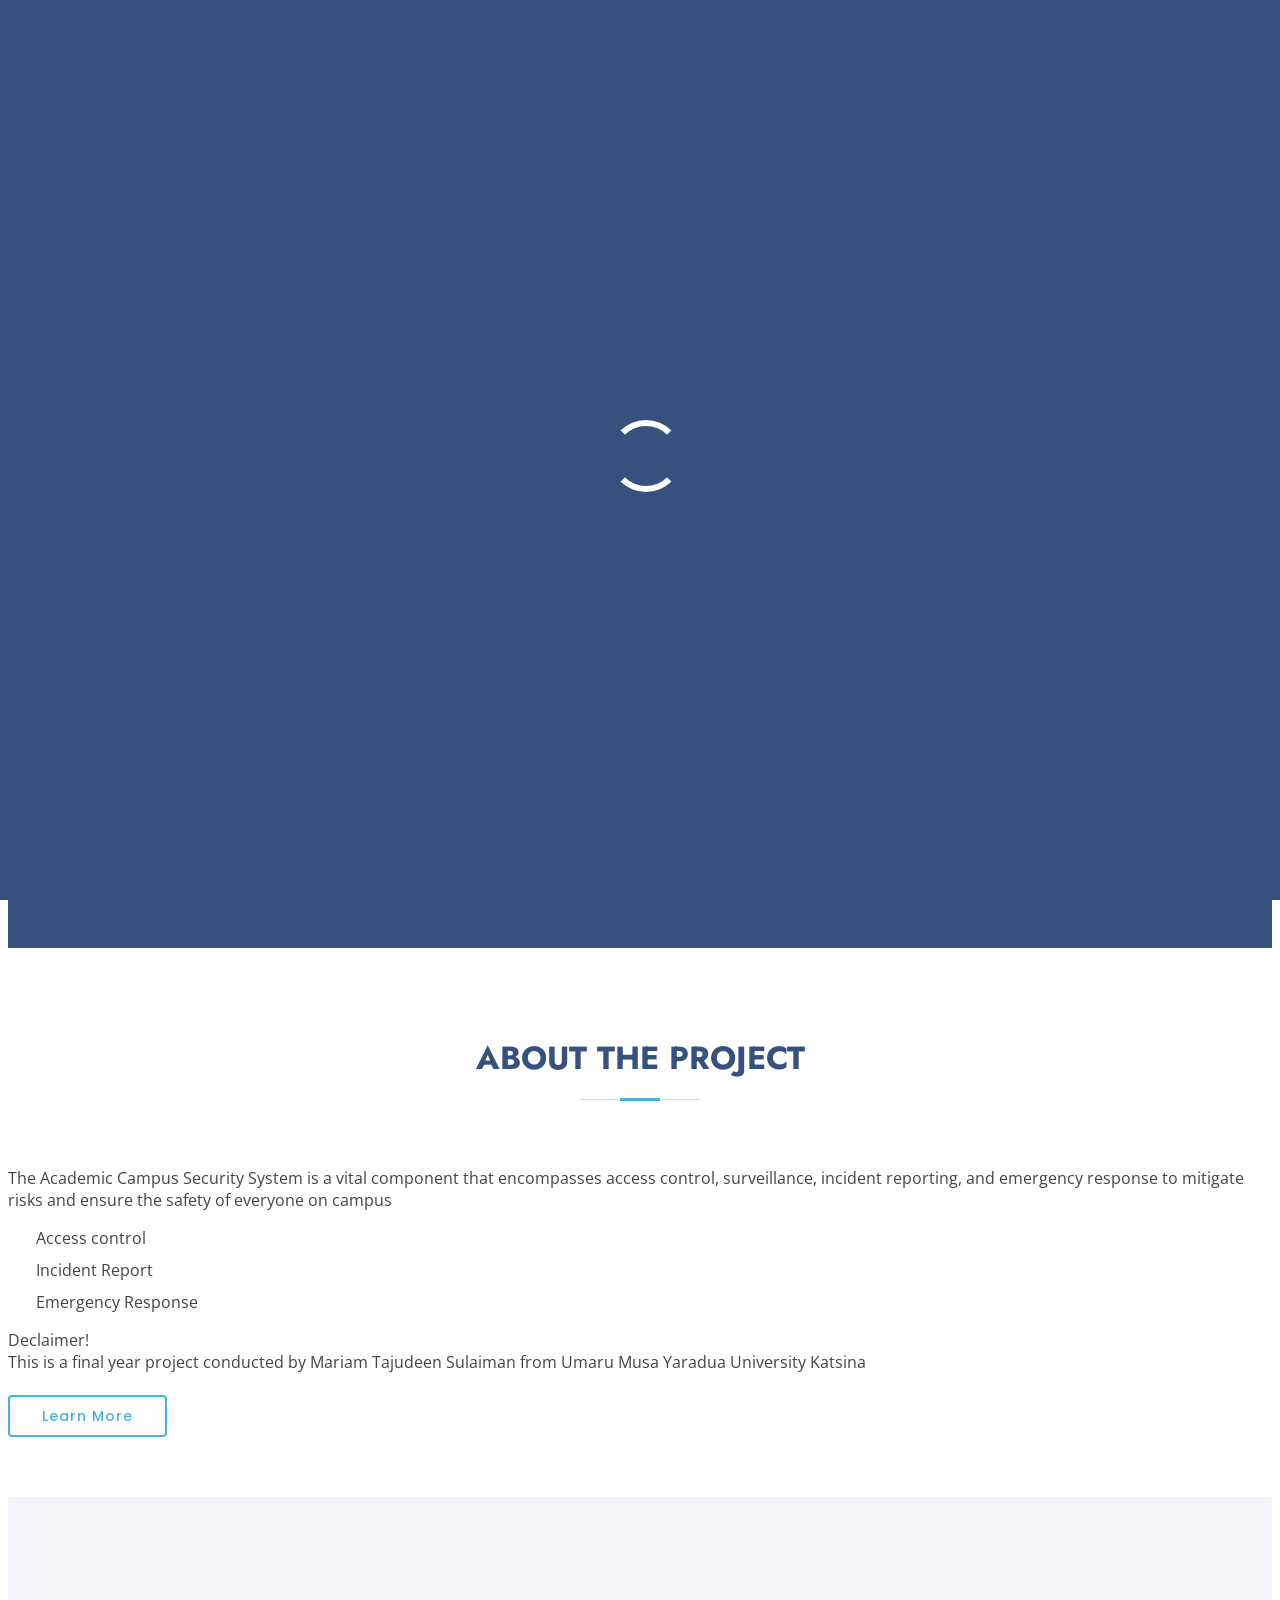
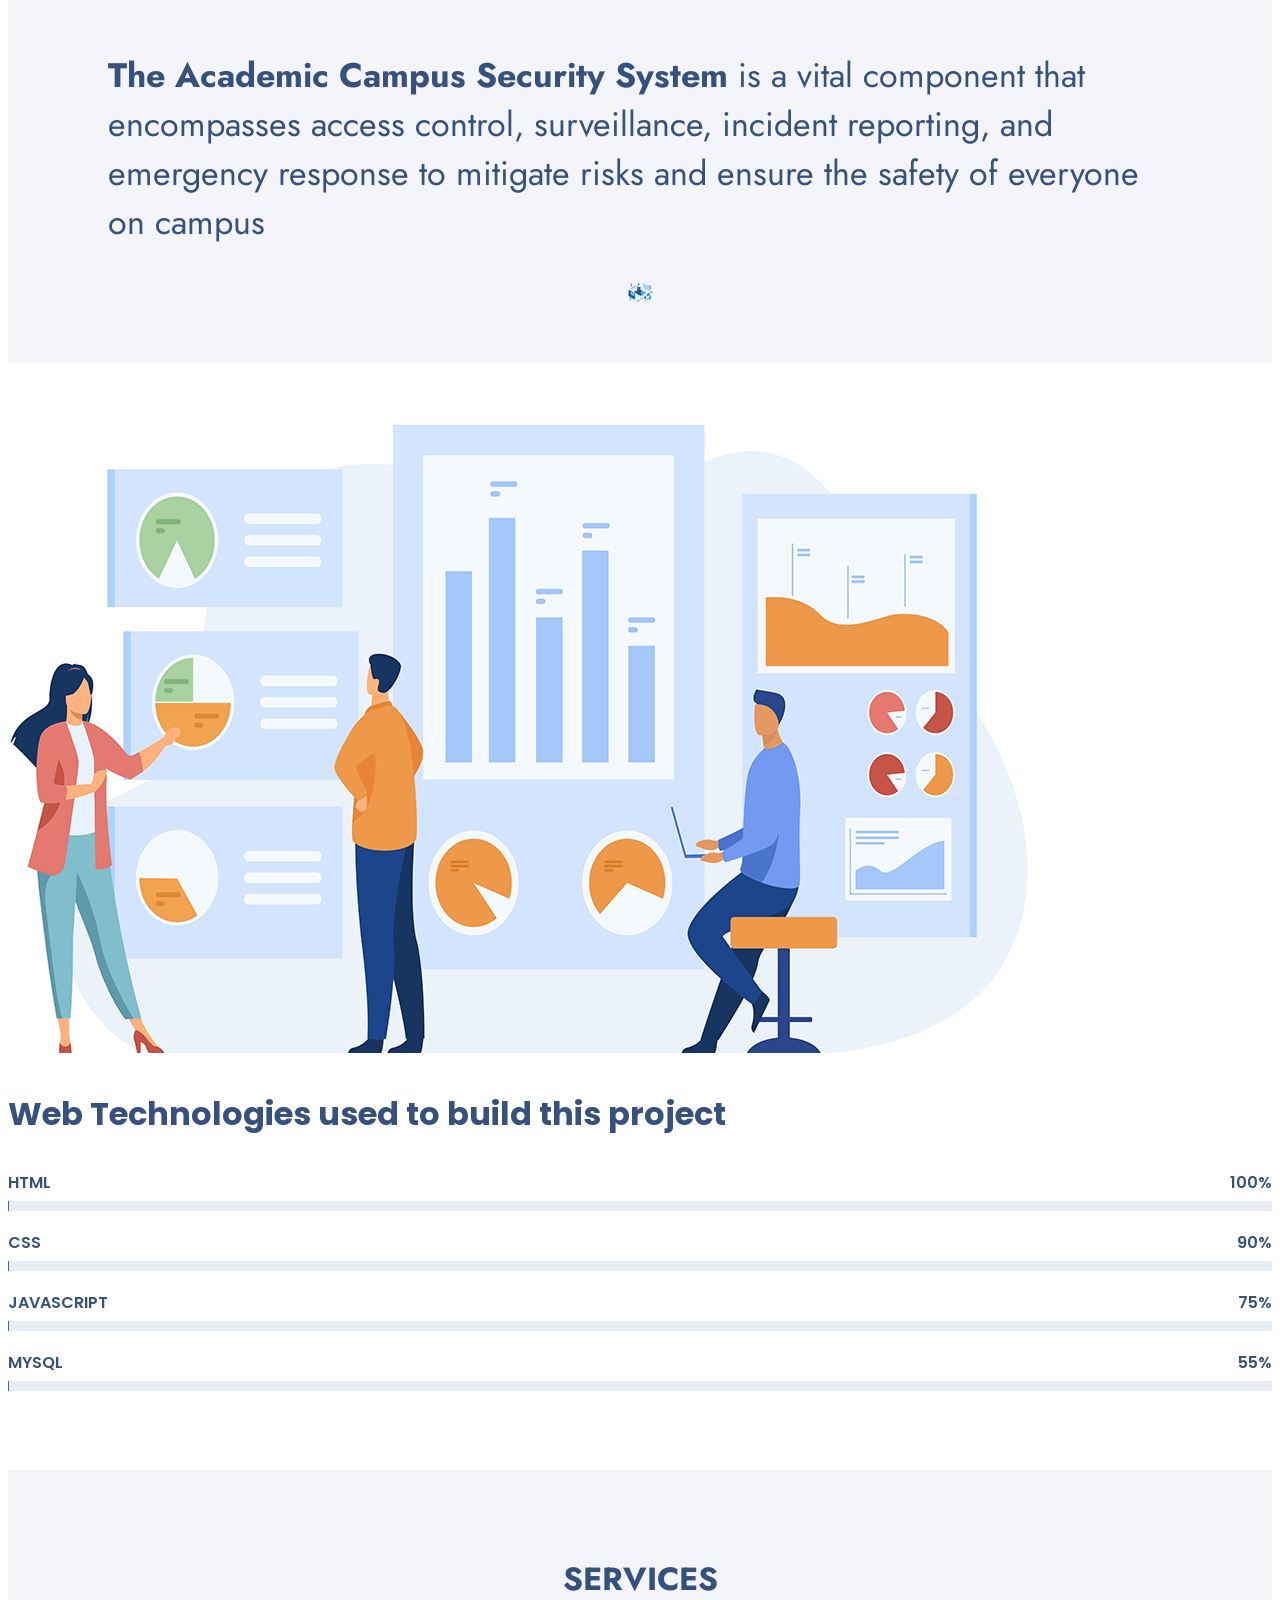
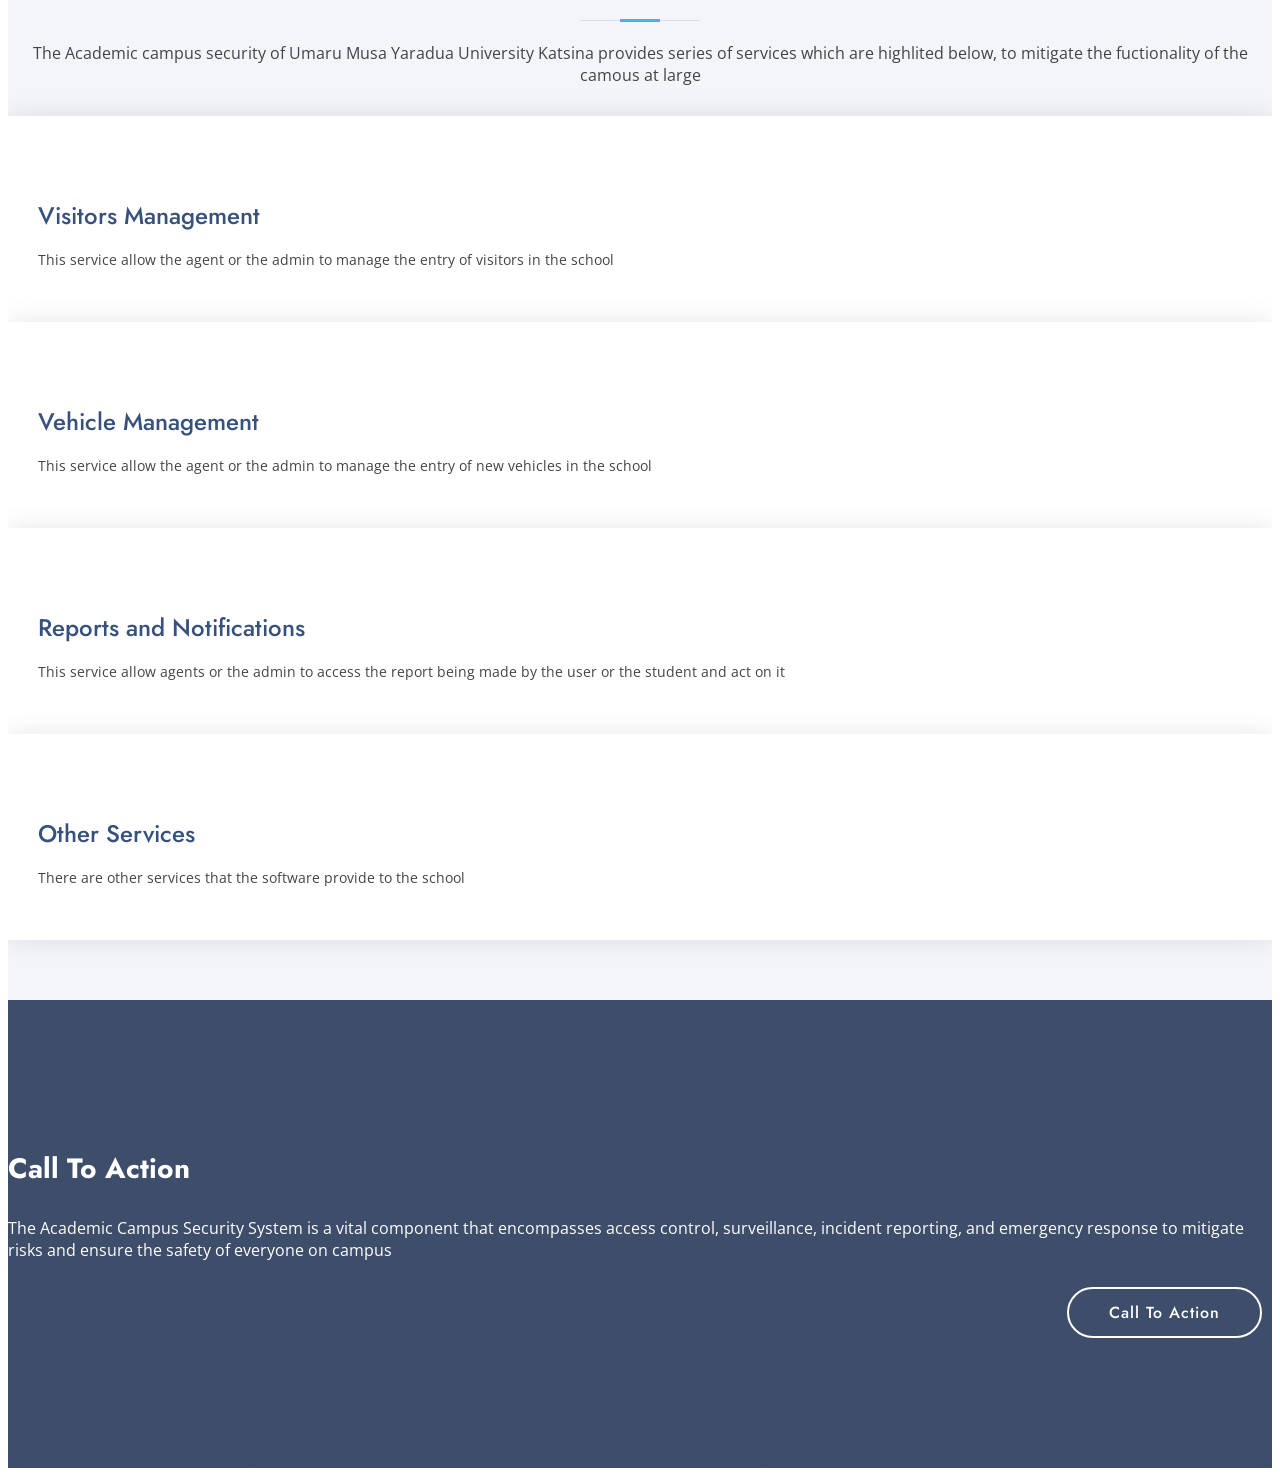
<file: templates/index.html>
<!DOCTYPE html>
<html lang="en">

<head>
  <meta charset="utf-8">
  <meta content="width=device-width, initial-scale=1.0" name="viewport">

  <title>Academic Campus Security System UMYU</title>
  <meta content="" name="description">
  <meta content="" name="keywords">

  <!-- Favicons -->
  <!-- <link href="../static/assets/img/umyu.jpg" rel="icon"> -->
  <link href="../static/assets/img/apple-touch-icon.png" rel="apple-touch-icon">
  
  <!-- Google Fonts -->
  <link href="https://fonts.googleapis.com/css?family=Open+Sans:300,300i,400,400i,600,600i,700,700i|Jost:300,300i,400,400i,500,500i,600,600i,700,700i|Poppins:300,300i,400,400i,500,500i,600,600i,700,700i" rel="stylesheet">
  
  <!-- Vendor CSS Files -->
  <!-- <link href="../static/assets/vendor/aos/aos.css" rel="stylesheet">
  <link href="../static/assets/vendor/bootstrap/css/bootstrap.min.css" rel="stylesheet">
  <link href="../static/assets/vendor/bootstrap-icons/bootstrap-icons.css" rel="stylesheet">
  <link href="../static/assets/vendor/boxicons/css/boxicons.min.css" rel="stylesheet">
  <link href="../static/assets/vendor/glightbox/css/glightbox.min.css" rel="stylesheet">
  <link href="../static/assets/vendor/remixicon/remixicon.css" rel="stylesheet">
  <link href="../static/assets/vendor/swiper/swiper-bundle.min.css" rel="stylesheet"> -->
  
  <!-- Template Main CSS File -->
  <link href="../static/assets/css/style.css" rel="stylesheet">
  <link rel="shortcut icon" href="../static/assets/img/umyu-removebg-preview.png">

</head>

<body>

  <!-- ======= Header ======= -->
  <header id="header" class="fixed-top ">
    <div class="container d-flex align-items-center">

      <h1 class="logo me-auto"><a href="index.html">UMYU</a></h1>
      <!-- Uncomment below if you prefer to use an image logo -->
      <!-- <a href="index.html" class="logo me-auto"><img src="assets/img/logo.png" alt="" class="img-fluid"></a>-->

      <nav id="navbar" class="navbar">
        <ul>
          <li><a class="nav-link scrollto active" href="#hero">Home</a></li>
          <li><a class="nav-link scrollto" href="#about">About</a></li>
          <li><a class="nav-link scrollto" href="#tech">Technologies</a></li>
          <li><a class="nav-link scrollto" href="#contact">Contact</a></li>
          <li><a class="getstarted scrollto" href="login.html">Get Started</a></li>
        </ul>
        <i class="bi bi-list mobile-nav-toggle"></i>
      </nav><!-- .navbar -->

    </div>
  </header><!-- End Header -->

  <!-- ======= Hero Section ======= -->
  <section id="hero" class="d-flex align-items-center">

    <div class="container">
      <div class="row">
        <div class="col-lg-6 d-flex flex-column justify-content-center pt-4 pt-lg-0 order-2 order-lg-1" data-aos="fade-up" data-aos-delay="200">
          <h1>Academic Campus Security System UMYU</h1>
          <h2>Umaru Musa Yaradua University Katsina Security System</h2>
          <div class="d-flex justify-content-center justify-content-lg-start">
            <a href="/login" class="btn-get-started scrollto">Get Started</a>
          </div>
        </div>
        <div class="col-lg-6 order-1 order-lg-2 hero-img" data-aos="zoom-in" data-aos-delay="200">
          <img src="../static/assets/img/hero-img1.png" class="img-fluid animated" alt="">
        </div>
      </div>
    </div>

  </section><!-- End Hero -->

  <main id="main">

  
    <!-- ======= About Us Section ======= -->
    <section id="about" class="about">
      <div class="container" data-aos="fade-up">

        <div class="section-title">
          <h2>About The Project</h2>
        </div>

        <div class="row content">
          <div class="col-lg-6">
            <p>
              The Academic Campus Security System is a vital component that encompasses access control, 
              surveillance, incident reporting, and emergency response to mitigate risks and ensure the
               safety of everyone on campus
            </p>
            <ul>
              <li><i class="ri-check-double-line"></i> Access control</li>
              <li><i class="ri-check-double-line"></i> Incident Report</li>
              <li><i class="ri-check-double-line"></i> Emergency Response</li>
            </ul>
          </div>
          <div class="col-lg-6 pt-4 pt-lg-0">
            <p>
             Declaimer! <br>
             This is a final year project conducted by Mariam Tajudeen Sulaiman from Umaru Musa Yaradua University Katsina
            </p>
            <a href="#" class="btn-learn-more">Learn More</a>
          </div>
        </div>

      </div>
    </section><!-- End About Us Section -->

    <!-- ======= Why Us Section ======= -->
    <section id="why-us" class="why-us section-bg">
      <div class="container-fluid" data-aos="fade-up">

        <div class="row">

          <div class="col-lg-7 d-flex flex-column justify-content-center align-items-stretch  order-2 order-lg-1">

            <div class="content">
              <h3> <strong>The Academic Campus Security System</strong> is a vital component that encompasses access control, surveillance, incident reporting, and emergency response to mitigate risks and ensure the safety of everyone on campus</h3>
             
            </div>

           

          </div>

          <div class="col-lg-5 align-items-stretch order-1 order-lg-2 img" style='background-image: url("../static/assets/img/why-us.png");' data-aos="zoom-in" data-aos-delay="150">&nbsp;</div>
        </div>

      </div>
    </section><!-- End Why Us Section -->

    <!-- ======= Skills Section ======= -->
    <section id="skills" class="skills">
      <div class="container" data-aos="fade-up">

        <div class="row">
          <div class="col-lg-6 d-flex align-items-center" data-aos="fade-right" data-aos-delay="100">
            <img src="../static/assets/img/skills.png" class="img-fluid" alt="">
          </div>
          <div id="tech" class="col-lg-6 pt-4 pt-lg-0 content" data-aos="fade-left" data-aos-delay="100">
            <h3>Web Technologies used to build this project</h3>
          

            <div class="skills-content">

              <div class="progress">
                <span class="skill">HTML <i class="val">100%</i></span>
                <div class="progress-bar-wrap">
                  <div class="progress-bar" role="progressbar" aria-valuenow="100" aria-valuemin="0" aria-valuemax="100"></div>
                </div>
              </div>

              <div class="progress">
                <span class="skill">CSS <i class="val">90%</i></span>
                <div class="progress-bar-wrap">
                  <div class="progress-bar" role="progressbar" aria-valuenow="90" aria-valuemin="0" aria-valuemax="100"></div>
                </div>
              </div>

              <div class="progress">
                <span class="skill">JavaScript <i class="val">75%</i></span>
                <div class="progress-bar-wrap">
                  <div class="progress-bar" role="progressbar" aria-valuenow="75" aria-valuemin="0" aria-valuemax="100"></div>
                </div>
              </div>

              <div class="progress">
                <span class="skill">MYSQL <i class="val">55%</i></span>
                <div class="progress-bar-wrap">
                  <div class="progress-bar" role="progressbar" aria-valuenow="55" aria-valuemin="0" aria-valuemax="100"></div>
                </div>
              </div>

            </div>

          </div>
        </div>

      </div>
    </section><!-- End Skills Section -->

    <!-- ======= Services Section ======= -->
    <section id="services" class="services section-bg">
      <div class="container" data-aos="fade-up">

        <div class="section-title">
          <h2>Services</h2>
          <p>The Academic campus security of Umaru Musa Yaradua University Katsina provides series of services which are highlited below, to mitigate the fuctionality of the camous at large</p>
        </div>

        <div class="row">
          <div class="col-xl-3 col-md-6 d-flex align-items-stretch" data-aos="zoom-in" data-aos-delay="100">
            <div class="icon-box">
              <div class="icon"><i class="bx bxl-dribbble"></i></div>
              <h4><a href="">Visitors Management</a></h4>
              <p>This service allow the agent or the admin to manage the entry of visitors in the school</p>
            </div>
          </div>

          <div class="col-xl-3 col-md-6 d-flex align-items-stretch mt-4 mt-md-0" data-aos="zoom-in" data-aos-delay="200">
            <div class="icon-box">
              <div class="icon"><i class="bx bx-file"></i></div>
              <h4><a href="">Vehicle Management</a></h4>
              <p>This service allow the agent or the admin to manage the entry of new vehicles in the school</p>
            </div>
          </div>

          <div class="col-xl-3 col-md-6 d-flex align-items-stretch mt-4 mt-xl-0" data-aos="zoom-in" data-aos-delay="300">
            <div class="icon-box">
              <div class="icon"><i class="bx bx-tachometer"></i></div>
              <h4><a href="">Reports and Notifications</a></h4>
              <p>This service allow agents or the admin to access the report being made by the user or the student and act on it</p>
            </div>
          </div>

          <div class="col-xl-3 col-md-6 d-flex align-items-stretch mt-4 mt-xl-0" data-aos="zoom-in" data-aos-delay="400">
            <div class="icon-box">
              <div class="icon"><i class="bx bx-layer"></i></div>
              <h4><a href="">Other Services</a></h4>
              <p>There are other services that the software provide to the school</p>
            </div>
          </div>

        </div>

      </div>
    </section><!-- End Services Section -->

    <!-- ======= Cta Section ======= -->
    <section id="cta" class="cta">
      <div class="container" data-aos="zoom-in">

        <div class="row">
          <div class="col-lg-9 text-center text-lg-start">
            <h3>Call To Action</h3>
            <p>The Academic Campus Security System is a vital component that encompasses access control, 
              surveillance, incident reporting, and emergency response to mitigate risks and ensure the
               safety of everyone on campus</p>
          </div>
          <div class="col-lg-3 cta-btn-container text-center">
            <a class="cta-btn align-middle" href="#">Call To Action</a>
          </div>
        </div>

      </div>
    </section><!-- End Cta Section -->

  
  </main><!-- End #main -->

 
  <div id="preloader"></div>
  <a href="#" class="back-to-top d-flex align-items-center justify-content-center"><i class="bi bi-arrow-up-short"></i></a>

  <!-- Vendor JS Files -->
  <script src="../static/assets/vendor/aos/aos.js"></script>
  <script src="../static/assets/vendor/bootstrap/js/bootstrap.bundle.min.js"></script>
  <script src="../static/assets/vendor/glightbox/js/glightbox.min.js"></script>
  <script src="../static/assets/vendor/isotope-layout/isotope.pkgd.min.js"></script>
  <script src="../static/assets/vendor/swiper/swiper-bundle.min.js"></script>
  <script src="../static/assets/vendor/waypoints/noframework.waypoints.js"></script>
  <script src="../static/assets/vendor/php-email-form/validate.js"></script>

  <!-- Template Main JS File -->
  <!-- <script src="../static/assets/js/main.js"></script> -->

</body>

<!-- <script>
  const data = [
  {
    serialNumber: 1,
    fullName: 'Ibrahim Sani',
    phone: '555-123-4567',
    gender: 'Male',
    date: '02-07-2023',
  },
  {
    serialNumber: 2,
    fullName: 'Aisha Musa',
    phone: '555-987-6543',
    gender: 'Female',
    date: '02-07-2023',
  },
  {
    serialNumber: 3,
    fullName: 'Yasir Mahmud',
    phone: '555-555-5555',
    gender: 'Male',
    date: '02-07-2023',
  },
  {
    serialNumber: 4,
    fullName: 'Samira Yusuf',
    phone: '555-333-4444',
    gender: 'Female',
    date: '02-07-2023',
  },
  {
    serialNumber: 5,
    fullName: 'David Lee',
    phone: '555-777-8888',
    gender: 'Male',
    date: '02-07-2023',
  }
  
];

const campusSecurityReports = [
  {
    title: "Suspicious Activity",
    date: "22-05-2023",
    body: "Reported a suspicious individual near the north entrance."
  },
  {
    title: "Fire Alarm Activation",
    date: "20-05-2023",
    body: "Fire alarm activated in the science building. No fire detected."
  },
  {
    title: "Vandalism Incident",
    date: "18-05-2023",
    body: "Vandalism observed in the west parking lot."
  },
  {
    title: "Lost and Found",
    date: "16-05-2023",
    body: "Lost laptop returned to the lost and found office."
  },
  {
    title: "Power Outage",
    date: "14-05-2023",
    body: "Power outage affecting the east side of the campus."
  }
];

const vehicles = [
{
  number: "34535JGW",
  model: "Honda 2009",
  color: "red"
}]

  const checkData = async(d, label)=>{
    const item = localStorage.getItem(label);

    if (item !== null) {
      // The item exists in localStorage
      console.log(item)
    } else {
      // The item doesn't exist in localStorage
      console.log('Item does not exist');
      localStorage.setItem(label, JSON.stringify(d))
    }
  }


  checkData(data, "visitors")
  checkData(campusSecurityReports, "reports")
  checkData(vehicles, "vehicles")

 

  
</script> -->

</html>
</file>
<file: static/assets/css/style.css>
body {
  font-family: "Open Sans", sans-serif;
  color: #444444;
}

a {
  color: #47b2e4;
  text-decoration: none;
}

a:hover {
  color: #73c5eb;
  text-decoration: none;
}

h1,
h2,
h3,
h4,
h5,
h6 {
  font-family: "Jost", sans-serif;
}

/*--------------------------------------------------------------
# Preloader
--------------------------------------------------------------*/
#preloader {
  position: fixed;
  top: 0;
  left: 0;
  right: 0;
  bottom: 0;
  z-index: 9999;
  overflow: hidden;
  background: #37517e;
}

#preloader:before {
  content: "";
  position: fixed;
  top: calc(50% - 30px);
  left: calc(50% - 30px);
  border: 6px solid #37517e;
  border-top-color: #fff;
  border-bottom-color: #fff;
  border-radius: 50%;
  width: 60px;
  height: 60px;
  animation: animate-preloader 1s linear infinite;
}

@keyframes animate-preloader {
  0% {
    transform: rotate(0deg);
  }

  100% {
    transform: rotate(360deg);
  }
}

/*--------------------------------------------------------------
# Back to top button
--------------------------------------------------------------*/
.back-to-top {
  position: fixed;
  visibility: hidden;
  opacity: 0;
  right: 15px;
  bottom: 15px;
  z-index: 996;
  background: #47b2e4;
  width: 40px;
  height: 40px;
  border-radius: 50px;
  transition: all 0.4s;
}

.back-to-top i {
  font-size: 24px;
  color: #fff;
  line-height: 0;
}

.back-to-top:hover {
  background: #6bc1e9;
  color: #fff;
}

.back-to-top.active {
  visibility: visible;
  opacity: 1;
}

/*--------------------------------------------------------------
# Header
--------------------------------------------------------------*/
#header {
  transition: all 0.5s;
  z-index: 997;
  padding: 15px 0;
}

#header.header-scrolled,
#header.header-inner-pages {
  background: rgba(40, 58, 90, 0.9);
}

#header .logo {
  font-size: 30px;
  margin: 0;
  padding: 0;
  line-height: 1;
  font-weight: 500;
  letter-spacing: 2px;
  text-transform: uppercase;
}

#header .logo a {
  color: #fff;
}

#header .logo img {
  max-height: 40px;
}

/*--------------------------------------------------------------
# Navigation Menu
--------------------------------------------------------------*/
/**
* Desktop Navigation 
*/
.navbar {
  padding: 0;
}

.navbar ul {
  margin: 0;
  padding: 0;
  display: flex;
  list-style: none;
  align-items: center;
}

.navbar li {
  position: relative;
}

.navbar a,
.navbar a:focus {
  display: flex;
  align-items: center;
  justify-content: space-between;
  padding: 10px 0 10px 30px;
  font-size: 15px;
  font-weight: 500;
  color: #fff;
  white-space: nowrap;
  transition: 0.3s;
}

.navbar a i,
.navbar a:focus i {
  font-size: 12px;
  line-height: 0;
  margin-left: 5px;
}

.navbar a:hover,
.navbar .active,
.navbar .active:focus,
.navbar li:hover>a {
  color: #47b2e4;
}

.navbar .getstarted,
.navbar .getstarted:focus {
  padding: 8px 20px;
  margin-left: 30px;
  border-radius: 50px;
  color: #fff;
  font-size: 14px;
  border: 2px solid #47b2e4;
  font-weight: 600;
}

.navbar .getstarted:hover,
.navbar .getstarted:focus:hover {
  color: #fff;
  background: #31a9e1;
}

.navbar .dropdown ul {
  display: block;
  position: absolute;
  left: 14px;
  top: calc(100% + 30px);
  margin: 0;
  padding: 10px 0;
  z-index: 99;
  opacity: 0;
  visibility: hidden;
  background: #fff;
  box-shadow: 0px 0px 30px rgba(127, 137, 161, 0.25);
  transition: 0.3s;
  border-radius: 4px;
}

.navbar .dropdown ul li {
  min-width: 200px;
}

.navbar .dropdown ul a {
  padding: 10px 20px;
  font-size: 14px;
  text-transform: none;
  font-weight: 500;
  color: #0c3c53;
}

.navbar .dropdown ul a i {
  font-size: 12px;
}

.navbar .dropdown ul a:hover,
.navbar .dropdown ul .active:hover,
.navbar .dropdown ul li:hover>a {
  color: #47b2e4;
}

.navbar .dropdown:hover>ul {
  opacity: 1;
  top: 100%;
  visibility: visible;
}

.navbar .dropdown .dropdown ul {
  top: 0;
  left: calc(100% - 30px);
  visibility: hidden;
}

.navbar .dropdown .dropdown:hover>ul {
  opacity: 1;
  top: 0;
  left: 100%;
  visibility: visible;
}

@media (max-width: 1366px) {
  .navbar .dropdown .dropdown ul {
    left: -90%;
  }

  .navbar .dropdown .dropdown:hover>ul {
    left: -100%;
  }
}

/**
* Mobile Navigation 
*/
.mobile-nav-toggle {
  color: #fff;
  font-size: 28px;
  cursor: pointer;
  display: none;
  line-height: 0;
  transition: 0.5s;
}

.mobile-nav-toggle.bi-x {
  color: #fff;
}

@media (max-width: 991px) {
  .mobile-nav-toggle {
    display: block;
  }

  .navbar ul {
    display: none;
  }
}

.navbar-mobile {
  position: fixed;
  overflow: hidden;
  top: 0;
  right: 0;
  left: 0;
  bottom: 0;
  background: rgba(40, 58, 90, 0.9);
  transition: 0.3s;
  z-index: 999;
}

.navbar-mobile .mobile-nav-toggle {
  position: absolute;
  top: 15px;
  right: 15px;
}

.navbar-mobile ul {
  display: block;
  position: absolute;
  top: 55px;
  right: 15px;
  bottom: 15px;
  left: 15px;
  padding: 10px 0;
  border-radius: 10px;
  background-color: #fff;
  overflow-y: auto;
  transition: 0.3s;
}

.navbar-mobile a,
.navbar-mobile a:focus {
  padding: 10px 20px;
  font-size: 15px;
  color: #37517e;
}

.navbar-mobile a:hover,
.navbar-mobile .active,
.navbar-mobile li:hover>a {
  color: #47b2e4;
}

.navbar-mobile .getstarted,
.navbar-mobile .getstarted:focus {
  margin: 15px;
  color: #37517e;
}

.navbar-mobile .dropdown ul {
  position: static;
  display: none;
  margin: 10px 20px;
  padding: 10px 0;
  z-index: 99;
  opacity: 1;
  visibility: visible;
  background: #fff;
  box-shadow: 0px 0px 30px rgba(127, 137, 161, 0.25);
}

.navbar-mobile .dropdown ul li {
  min-width: 200px;
}

.navbar-mobile .dropdown ul a {
  padding: 10px 20px;
}

.navbar-mobile .dropdown ul a i {
  font-size: 12px;
}

.navbar-mobile .dropdown ul a:hover,
.navbar-mobile .dropdown ul .active:hover,
.navbar-mobile .dropdown ul li:hover>a {
  color: #47b2e4;
}

.navbar-mobile .dropdown>.dropdown-active {
  display: block;
  visibility: visible !important;
}

/*--------------------------------------------------------------
# Hero Section
--------------------------------------------------------------*/
#hero {
  width: 100%;
  height: 80vh;
  background: #37517e;
}

#hero .container {
  padding-top: 72px;
}

#hero h1 {
  margin: 0 0 10px 0;
  font-size: 48px;
  font-weight: 700;
  line-height: 56px;
  color: #fff;
}

#hero h2 {
  color: rgba(255, 255, 255, 0.6);
  margin-bottom: 50px;
  font-size: 24px;
}

#hero .btn-get-started {
  font-family: "Jost", sans-serif;
  font-weight: 500;
  font-size: 16px;
  letter-spacing: 1px;
  display: inline-block;
  padding: 10px 28px 11px 28px;
  border-radius: 50px;
  transition: 0.5s;
  margin: 10px 0 0 0;
  color: #fff;
  background: #47b2e4;
}

#hero .btn-get-started:hover {
  background: #209dd8;
}

#hero .btn-watch-video {
  font-size: 16px;
  display: flex;
  align-items: center;
  transition: 0.5s;
  margin: 10px 0 0 25px;
  color: #fff;
  line-height: 1;
}

#hero .btn-watch-video i {
  line-height: 0;
  color: #fff;
  font-size: 32px;
  transition: 0.3s;
  margin-right: 8px;
}

#hero .btn-watch-video:hover i {
  color: #47b2e4;
}

#hero .animated {
  animation: up-down 2s ease-in-out infinite alternate-reverse both;
}

@media (max-width: 991px) {
  #hero {
    height: 100vh;
    text-align: center;
  }

  #hero .animated {
    animation: none;
  }

  #hero .hero-img {
    text-align: center;
  }

  #hero .hero-img img {
    width: 50%;
  }
}

@media (max-width: 768px) {
  #hero h1 {
    font-size: 28px;
    line-height: 36px;
  }

  #hero h2 {
    font-size: 18px;
    line-height: 24px;
    margin-bottom: 30px;
  }

  #hero .hero-img img {
    width: 70%;
  }
}

@media (max-width: 575px) {
  #hero .hero-img img {
    width: 80%;
  }

  #hero .btn-get-started {
    font-size: 16px;
    padding: 10px 24px 11px 24px;
  }
}

@keyframes up-down {
  0% {
    transform: translateY(10px);
  }

  100% {
    transform: translateY(-10px);
  }
}

/*--------------------------------------------------------------
# Sections General
--------------------------------------------------------------*/
section {
  padding: 60px 0;
  overflow: hidden;
}

.section-bg {
  background-color: #f3f5fa;
}

.section-title {
  text-align: center;
  padding-bottom: 30px;
}

.section-title h2 {
  font-size: 32px;
  font-weight: bold;
  text-transform: uppercase;
  margin-bottom: 20px;
  padding-bottom: 20px;
  position: relative;
  color: #37517e;
}

.section-title h2::before {
  content: "";
  position: absolute;
  display: block;
  width: 120px;
  height: 1px;
  background: #ddd;
  bottom: 1px;
  left: calc(50% - 60px);
}

.section-title h2::after {
  content: "";
  position: absolute;
  display: block;
  width: 40px;
  height: 3px;
  background: #47b2e4;
  bottom: 0;
  left: calc(50% - 20px);
}

.section-title p {
  margin-bottom: 0;
}

/*--------------------------------------------------------------
# Clients
--------------------------------------------------------------*/
.clients {
  padding: 12px 0;
  text-align: center;
}

.clients img {
  max-width: 45%;
  transition: all 0.4s ease-in-out;
  display: inline-block;
  padding: 15px 0;
  filter: grayscale(100);
}

.clients img:hover {
  filter: none;
  transform: scale(1.1);
}

@media (max-width: 768px) {
  .clients img {
    max-width: 40%;
  }
}

/*--------------------------------------------------------------
# About Us
--------------------------------------------------------------*/
.about .content h3 {
  font-weight: 600;
  font-size: 26px;
}

.about .content ul {
  list-style: none;
  padding: 0;
}

.about .content ul li {
  padding-left: 28px;
  position: relative;
}

.about .content ul li+li {
  margin-top: 10px;
}

.about .content ul i {
  position: absolute;
  left: 0;
  top: 2px;
  font-size: 20px;
  color: #47b2e4;
  line-height: 1;
}

.about .content p:last-child {
  margin-bottom: 0;
}

.about .content .btn-learn-more {
  font-family: "Poppins", sans-serif;
  font-weight: 500;
  font-size: 14px;
  letter-spacing: 1px;
  display: inline-block;
  padding: 12px 32px;
  border-radius: 4px;
  transition: 0.3s;
  line-height: 1;
  color: #47b2e4;
  animation-delay: 0.8s;
  margin-top: 6px;
  border: 2px solid #47b2e4;
}

.about .content .btn-learn-more:hover {
  background: #47b2e4;
  color: #fff;
  text-decoration: none;
}

/*--------------------------------------------------------------
# Why Us
--------------------------------------------------------------*/
.why-us .content {
  padding: 60px 100px 0 100px;
}

.why-us .content h3 {
  font-weight: 400;
  font-size: 34px;
  color: #37517e;
}

.why-us .content h4 {
  font-size: 20px;
  font-weight: 700;
  margin-top: 5px;
}

.why-us .content p {
  font-size: 15px;
  color: #848484;
}

.why-us .img {
  background-size: contain;
  background-repeat: no-repeat;
  background-position: center center;
}

.why-us .accordion-list {
  padding: 0 100px 60px 100px;
}

.why-us .accordion-list ul {
  padding: 0;
  list-style: none;
}

.why-us .accordion-list li+li {
  margin-top: 15px;
}

.why-us .accordion-list li {
  padding: 20px;
  background: #fff;
  border-radius: 4px;
}

.why-us .accordion-list a {
  display: block;
  position: relative;
  font-family: "Poppins", sans-serif;
  font-size: 16px;
  line-height: 24px;
  font-weight: 500;
  padding-right: 30px;
  outline: none;
  cursor: pointer;
}

.why-us .accordion-list span {
  color: #47b2e4;
  font-weight: 600;
  font-size: 18px;
  padding-right: 10px;
}

.why-us .accordion-list i {
  font-size: 24px;
  position: absolute;
  right: 0;
  top: 0;
}

.why-us .accordion-list p {
  margin-bottom: 0;
  padding: 10px 0 0 0;
}

.why-us .accordion-list .icon-show {
  display: none;
}

.why-us .accordion-list a.collapsed {
  color: #343a40;
}

.why-us .accordion-list a.collapsed:hover {
  color: #47b2e4;
}

.why-us .accordion-list a.collapsed .icon-show {
  display: inline-block;
}

.why-us .accordion-list a.collapsed .icon-close {
  display: none;
}

@media (max-width: 1024px) {

  .why-us .content,
  .why-us .accordion-list {
    padding-left: 0;
    padding-right: 0;
  }
}

@media (max-width: 992px) {
  .why-us .img {
    min-height: 400px;
  }

  .why-us .content {
    padding-top: 30px;
  }

  .why-us .accordion-list {
    padding-bottom: 30px;
  }
}

@media (max-width: 575px) {
  .why-us .img {
    min-height: 200px;
  }
}

/*--------------------------------------------------------------
# Skills
--------------------------------------------------------------*/
.skills .content h3 {
  font-weight: 700;
  font-size: 32px;
  color: #37517e;
  font-family: "Poppins", sans-serif;
}

.skills .content ul {
  list-style: none;
  padding: 0;
}

.skills .content ul li {
  padding-bottom: 10px;
}

.skills .content ul i {
  font-size: 20px;
  padding-right: 4px;
  color: #47b2e4;
}

.skills .content p:last-child {
  margin-bottom: 0;
}

.skills .progress {
  height: 60px;
  display: block;
  background: none;
  border-radius: 0;
}

.skills .progress .skill {
  padding: 0;
  margin: 0 0 6px 0;
  text-transform: uppercase;
  display: block;
  font-weight: 600;
  font-family: "Poppins", sans-serif;
  color: #37517e;
}

.skills .progress .skill .val {
  float: right;
  font-style: normal;
}

.skills .progress-bar-wrap {
  background: #e8edf5;
  height: 10px;
}

.skills .progress-bar {
  width: 1px;
  height: 10px;
  transition: 0.9s;
  background-color: #4668a2;
}

/*--------------------------------------------------------------
# Services
--------------------------------------------------------------*/
.services .icon-box {
  box-shadow: 0px 0 25px 0 rgba(0, 0, 0, 0.1);
  padding: 50px 30px;
  transition: all ease-in-out 0.4s;
  background: #fff;
}

.services .icon-box .icon {
  margin-bottom: 10px;
}

.services .icon-box .icon i {
  color: #47b2e4;
  font-size: 36px;
  transition: 0.3s;
}

.services .icon-box h4 {
  font-weight: 500;
  margin-bottom: 15px;
  font-size: 24px;
}

.services .icon-box h4 a {
  color: #37517e;
  transition: ease-in-out 0.3s;
}

.services .icon-box p {
  line-height: 24px;
  font-size: 14px;
  margin-bottom: 0;
}

.services .icon-box:hover {
  transform: translateY(-10px);
}

.services .icon-box:hover h4 a {
  color: #47b2e4;
}

/*--------------------------------------------------------------
# Cta
--------------------------------------------------------------*/
.cta {
  background: linear-gradient(rgba(40, 58, 90, 0.9), rgba(40, 58, 90, 0.9)), url("../img/umyu-gate.jpg") fixed center center;
  background-size: cover;
  padding: 120px 0;
}

.cta h3 {
  color: #fff;
  font-size: 28px;
  font-weight: 700;
}

.cta p {
  color: #fff;
}

.cta .cta-btn {
  font-family: "Jost", sans-serif;
  font-weight: 500;
  font-size: 16px;
  letter-spacing: 1px;
  display: inline-block;
  padding: 12px 40px;
  border-radius: 50px;
  transition: 0.5s;
  margin: 10px;
  border: 2px solid #fff;
  color: #fff;
}

.cta .cta-btn:hover {
  background: #47b2e4;
  border: 2px solid #47b2e4;
}

@media (max-width: 1024px) {
  .cta {
    background-attachment: scroll;
  }
}

@media (min-width: 769px) {
  .cta .cta-btn-container {
    display: flex;
    align-items: center;
    justify-content: flex-end;
  }
}

/*--------------------------------------------------------------
# Portfolio
--------------------------------------------------------------*/
.portfolio #portfolio-flters {
  list-style: none;
  margin-bottom: 20px;
}

.portfolio #portfolio-flters li {
  cursor: pointer;
  display: inline-block;
  margin: 10px 5px;
  font-size: 15px;
  font-weight: 500;
  line-height: 1;
  color: #444444;
  transition: all 0.3s;
  padding: 8px 20px;
  border-radius: 50px;
  font-family: "Poppins", sans-serif;
}

.portfolio #portfolio-flters li:hover,
.portfolio #portfolio-flters li.filter-active {
  background: #47b2e4;
  color: #fff;
}

.portfolio .portfolio-item {
  margin-bottom: 30px;
}

.portfolio .portfolio-item .portfolio-img {
  overflow: hidden;
}

.portfolio .portfolio-item .portfolio-img img {
  transition: all 0.6s;
}

.portfolio .portfolio-item .portfolio-info {
  opacity: 0;
  position: absolute;
  left: 15px;
  bottom: 0;
  z-index: 3;
  right: 15px;
  transition: all 0.3s;
  background: rgba(55, 81, 126, 0.8);
  padding: 10px 15px;
}

.portfolio .portfolio-item .portfolio-info h4 {
  font-size: 18px;
  color: #fff;
  font-weight: 600;
  color: #fff;
  margin-bottom: 0px;
}

.portfolio .portfolio-item .portfolio-info p {
  color: #f9fcfe;
  font-size: 14px;
  margin-bottom: 0;
}

.portfolio .portfolio-item .portfolio-info .preview-link,
.portfolio .portfolio-item .portfolio-info .details-link {
  position: absolute;
  right: 40px;
  font-size: 24px;
  top: calc(50% - 18px);
  color: #fff;
  transition: 0.3s;
}

.portfolio .portfolio-item .portfolio-info .preview-link:hover,
.portfolio .portfolio-item .portfolio-info .details-link:hover {
  color: #47b2e4;
}

.portfolio .portfolio-item .portfolio-info .details-link {
  right: 10px;
}

.portfolio .portfolio-item:hover .portfolio-img img {
  transform: scale(1.15);
}

.portfolio .portfolio-item:hover .portfolio-info {
  opacity: 1;
}

/*--------------------------------------------------------------
# Portfolio Details
--------------------------------------------------------------*/
.portfolio-details {
  padding-top: 40px;
}

.portfolio-details .portfolio-details-slider img {
  width: 100%;
}

.portfolio-details .portfolio-details-slider .swiper-pagination {
  margin-top: 20px;
  position: relative;
}

.portfolio-details .portfolio-details-slider .swiper-pagination .swiper-pagination-bullet {
  width: 12px;
  height: 12px;
  background-color: #fff;
  opacity: 1;
  border: 1px solid #47b2e4;
}

.portfolio-details .portfolio-details-slider .swiper-pagination .swiper-pagination-bullet-active {
  background-color: #47b2e4;
}

.portfolio-details .portfolio-info {
  padding: 30px;
  box-shadow: 0px 0 30px rgba(55, 81, 126, 0.08);
}

.portfolio-details .portfolio-info h3 {
  font-size: 22px;
  font-weight: 700;
  margin-bottom: 20px;
  padding-bottom: 20px;
  border-bottom: 1px solid #eee;
}

.portfolio-details .portfolio-info ul {
  list-style: none;
  padding: 0;
  font-size: 15px;
}

.portfolio-details .portfolio-info ul li+li {
  margin-top: 10px;
}

.portfolio-details .portfolio-description {
  padding-top: 30px;
}

.portfolio-details .portfolio-description h2 {
  font-size: 26px;
  font-weight: 700;
  margin-bottom: 20px;
}

.portfolio-details .portfolio-description p {
  padding: 0;
}

/*--------------------------------------------------------------
# Team
--------------------------------------------------------------*/
.team .member {
  position: relative;
  box-shadow: 0px 2px 15px rgba(0, 0, 0, 0.1);
  padding: 30px;
  border-radius: 5px;
  background: #fff;
  transition: 0.5s;
  height: 100%;
}

.team .member .pic {
  overflow: hidden;
  width: 180px;
  border-radius: 50%;
}

.team .member .pic img {
  transition: ease-in-out 0.3s;
}

.team .member:hover {
  transform: translateY(-10px);
}

.team .member .member-info {
  padding-left: 30px;
}

.team .member h4 {
  font-weight: 700;
  margin-bottom: 5px;
  font-size: 20px;
  color: #37517e;
}

.team .member span {
  display: block;
  font-size: 15px;
  padding-bottom: 10px;
  position: relative;
  font-weight: 500;
}

.team .member span::after {
  content: "";
  position: absolute;
  display: block;
  width: 50px;
  height: 1px;
  background: #cbd6e9;
  bottom: 0;
  left: 0;
}

.team .member p {
  margin: 10px 0 0 0;
  font-size: 14px;
}

.team .member .social {
  margin-top: 12px;
  display: flex;
  align-items: center;
  justify-content: flex-start;
}

.team .member .social a {
  transition: ease-in-out 0.3s;
  display: flex;
  align-items: center;
  justify-content: center;
  border-radius: 50px;
  width: 32px;
  height: 32px;
  background: #eff2f8;
}

.team .member .social a i {
  color: #37517e;
  font-size: 16px;
  margin: 0 2px;
}

.team .member .social a:hover {
  background: #47b2e4;
}

.team .member .social a:hover i {
  color: #fff;
}

.team .member .social a+a {
  margin-left: 8px;
}

/*--------------------------------------------------------------
# Pricing
--------------------------------------------------------------*/
.pricing .row {
  padding-top: 40px;
}

.pricing .box {
  padding: 60px 40px;
  box-shadow: 0 3px 20px -2px rgba(20, 45, 100, 0.1);
  background: #fff;
  height: 100%;
  border-top: 4px solid #fff;
  border-radius: 5px;
}

.pricing h3 {
  font-weight: 500;
  margin-bottom: 15px;
  font-size: 20px;
  color: #37517e;
}

.pricing h4 {
  font-size: 48px;
  color: #37517e;
  font-weight: 400;
  font-family: "Jost", sans-serif;
  margin-bottom: 25px;
}

.pricing h4 sup {
  font-size: 28px;
}

.pricing h4 span {
  color: #47b2e4;
  font-size: 18px;
  display: block;
}

.pricing ul {
  padding: 20px 0;
  list-style: none;
  color: #999;
  text-align: left;
  line-height: 20px;
}

.pricing ul li {
  padding: 10px 0 10px 30px;
  position: relative;
}

.pricing ul i {
  color: #28a745;
  font-size: 24px;
  position: absolute;
  left: 0;
  top: 6px;
}

.pricing ul .na {
  color: #ccc;
}

.pricing ul .na i {
  color: #ccc;
}

.pricing ul .na span {
  text-decoration: line-through;
}

.pricing .buy-btn {
  display: inline-block;
  padding: 12px 35px;
  border-radius: 50px;
  color: #47b2e4;
  transition: none;
  font-size: 16px;
  font-weight: 500;
  font-family: "Jost", sans-serif;
  transition: 0.3s;
  border: 1px solid #47b2e4;
}

.pricing .buy-btn:hover {
  background: #47b2e4;
  color: #fff;
}

.pricing .featured {
  border-top-color: #47b2e4;
}

.pricing .featured .buy-btn {
  background: #47b2e4;
  color: #fff;
}

.pricing .featured .buy-btn:hover {
  background: #23a3df;
}

@media (max-width: 992px) {
  .pricing .box {
    max-width: 60%;
    margin: 0 auto 30px auto;
  }
}

@media (max-width: 767px) {
  .pricing .box {
    max-width: 80%;
    margin: 0 auto 30px auto;
  }
}

@media (max-width: 420px) {
  .pricing .box {
    max-width: 100%;
    margin: 0 auto 30px auto;
  }
}

/*--------------------------------------------------------------
# Frequently Asked Questions
--------------------------------------------------------------*/
.faq .faq-list {
  padding: 0 100px;
}

.faq .faq-list ul {
  padding: 0;
  list-style: none;
}

.faq .faq-list li+li {
  margin-top: 15px;
}

.faq .faq-list li {
  padding: 20px;
  background: #fff;
  border-radius: 4px;
  position: relative;
}

.faq .faq-list a {
  display: block;
  position: relative;
  font-family: "Poppins", sans-serif;
  font-size: 16px;
  line-height: 24px;
  font-weight: 500;
  padding: 0 30px;
  outline: none;
  cursor: pointer;
}

.faq .faq-list .icon-help {
  font-size: 24px;
  position: absolute;
  right: 0;
  left: 20px;
  color: #47b2e4;
}

.faq .faq-list .icon-show,
.faq .faq-list .icon-close {
  font-size: 24px;
  position: absolute;
  right: 0;
  top: 0;
}

.faq .faq-list p {
  margin-bottom: 0;
  padding: 10px 0 0 0;
}

.faq .faq-list .icon-show {
  display: none;
}

.faq .faq-list a.collapsed {
  color: #37517e;
  transition: 0.3s;
}

.faq .faq-list a.collapsed:hover {
  color: #47b2e4;
}

.faq .faq-list a.collapsed .icon-show {
  display: inline-block;
}

.faq .faq-list a.collapsed .icon-close {
  display: none;
}

@media (max-width: 1200px) {
  .faq .faq-list {
    padding: 0;
  }
}

/*--------------------------------------------------------------
# Contact
--------------------------------------------------------------*/
.contact .info {
  border-top: 3px solid #47b2e4;
  border-bottom: 3px solid #47b2e4;
  padding: 30px;
  background: #fff;
  width: 100%;
  box-shadow: 0 0 24px 0 rgba(0, 0, 0, 0.1);
}

.contact .info i {
  font-size: 20px;
  color: #47b2e4;
  float: left;
  width: 44px;
  height: 44px;
  background: #e7f5fb;
  display: flex;
  justify-content: center;
  align-items: center;
  border-radius: 50px;
  transition: all 0.3s ease-in-out;
}

.contact .info h4 {
  padding: 0 0 0 60px;
  font-size: 22px;
  font-weight: 600;
  margin-bottom: 5px;
  color: #37517e;
}

.contact .info p {
  padding: 0 0 10px 60px;
  margin-bottom: 20px;
  font-size: 14px;
  color: #6182ba;
}

.contact .info .email p {
  padding-top: 5px;
}

.contact .info .social-links {
  padding-left: 60px;
}

.contact .info .social-links a {
  font-size: 18px;
  display: inline-block;
  background: #333;
  color: #fff;
  line-height: 1;
  padding: 8px 0;
  border-radius: 50%;
  text-align: center;
  width: 36px;
  height: 36px;
  transition: 0.3s;
  margin-right: 10px;
}

.contact .info .social-links a:hover {
  background: #47b2e4;
  color: #fff;
}

.contact .info .email:hover i,
.contact .info .address:hover i,
.contact .info .phone:hover i {
  background: #47b2e4;
  color: #fff;
}

.contact .php-email-form {
  width: 100%;
  border-top: 3px solid #47b2e4;
  border-bottom: 3px solid #47b2e4;
  padding: 30px;
  background: #fff;
  box-shadow: 0 0 24px 0 rgba(0, 0, 0, 0.12);
}

.contact .php-email-form .form-group {
  padding-bottom: 8px;
}

.contact .php-email-form .validate {
  display: none;
  color: red;
  margin: 0 0 15px 0;
  font-weight: 400;
  font-size: 13px;
}

.contact .php-email-form .error-message {
  display: none;
  color: #fff;
  background: #ed3c0d;
  text-align: left;
  padding: 15px;
  font-weight: 600;
}

.contact .php-email-form .error-message br+br {
  margin-top: 25px;
}

.contact .php-email-form .sent-message {
  display: none;
  color: #fff;
  background: #18d26e;
  text-align: center;
  padding: 15px;
  font-weight: 600;
}

.contact .php-email-form .loading {
  display: none;
  background: #fff;
  text-align: center;
  padding: 15px;
}

.contact .php-email-form .loading:before {
  content: "";
  display: inline-block;
  border-radius: 50%;
  width: 24px;
  height: 24px;
  margin: 0 10px -6px 0;
  border: 3px solid #18d26e;
  border-top-color: #eee;
  animation: animate-loading 1s linear infinite;
}

.contact .php-email-form .form-group {
  margin-bottom: 20px;
}

.contact .php-email-form label {
  padding-bottom: 8px;
}

.contact .php-email-form input,
.contact .php-email-form textarea {
  border-radius: 0;
  box-shadow: none;
  font-size: 14px;
  border-radius: 4px;
}

.contact .php-email-form input:focus,
.contact .php-email-form textarea:focus {
  border-color: #47b2e4;
}

.contact .php-email-form input {
  height: 44px;
}

.contact .php-email-form textarea {
  padding: 10px 12px;
}

.contact .php-email-form button[type=submit] {
  background: #47b2e4;
  border: 0;
  padding: 12px 34px;
  color: #fff;
  transition: 0.4s;
  border-radius: 50px;
}

.contact .php-email-form button[type=submit]:hover {
  background: #209dd8;
}

@keyframes animate-loading {
  0% {
    transform: rotate(0deg);
  }

  100% {
    transform: rotate(360deg);
  }
}

/*--------------------------------------------------------------
# Breadcrumbs
--------------------------------------------------------------*/
.breadcrumbs {
  padding: 15px 0;
  background: #f3f5fa;
  min-height: 40px;
  margin-top: 72px;
}

@media (max-width: 992px) {
  .breadcrumbs {
    margin-top: 68px;
  }
}

.breadcrumbs h2 {
  font-size: 28px;
  font-weight: 600;
  color: #37517e;
}

.breadcrumbs ol {
  display: flex;
  flex-wrap: wrap;
  list-style: none;
  padding: 0 0 10px 0;
  margin: 0;
  font-size: 14px;
}

.breadcrumbs ol li+li {
  padding-left: 10px;
}

.breadcrumbs ol li+li::before {
  display: inline-block;
  padding-right: 10px;
  color: #4668a2;
  content: "/";
}

/*--------------------------------------------------------------
# Footer
--------------------------------------------------------------*/
#footer {
  font-size: 14px;
  background: #37517e;
}

#footer .footer-newsletter {
  padding: 50px 0;
  background: #f3f5fa;
  text-align: center;
  font-size: 15px;
  color: #444444;
}

#footer .footer-newsletter h4 {
  font-size: 24px;
  margin: 0 0 20px 0;
  padding: 0;
  line-height: 1;
  font-weight: 600;
  color: #37517e;
}

#footer .footer-newsletter form {
  margin-top: 30px;
  background: #fff;
  padding: 6px 10px;
  position: relative;
  border-radius: 50px;
  box-shadow: 0px 2px 15px rgba(0, 0, 0, 0.06);
  text-align: left;
}

#footer .footer-newsletter form input[type=email] {
  border: 0;
  padding: 4px 8px;
  width: calc(100% - 100px);
}

#footer .footer-newsletter form input[type=submit] {
  position: absolute;
  top: 0;
  right: 0;
  bottom: 0;
  border: 0;
  background: none;
  font-size: 16px;
  padding: 0 20px;
  background: #47b2e4;
  color: #fff;
  transition: 0.3s;
  border-radius: 50px;
  box-shadow: 0px 2px 15px rgba(0, 0, 0, 0.1);
}

#footer .footer-newsletter form input[type=submit]:hover {
  background: #209dd8;
}

#footer .footer-top {
  padding: 60px 0 30px 0;
  background: #fff;
}

#footer .footer-top .footer-contact {
  margin-bottom: 30px;
}

#footer .footer-top .footer-contact h3 {
  font-size: 28px;
  margin: 0 0 10px 0;
  padding: 2px 0 2px 0;
  line-height: 1;
  text-transform: uppercase;
  font-weight: 600;
  color: #37517e;
}

#footer .footer-top .footer-contact p {
  font-size: 14px;
  line-height: 24px;
  margin-bottom: 0;
  font-family: "Jost", sans-serif;
  color: #5e5e5e;
}

#footer .footer-top h4 {
  font-size: 16px;
  font-weight: bold;
  color: #37517e;
  position: relative;
  padding-bottom: 12px;
}

#footer .footer-top .footer-links {
  margin-bottom: 30px;
}

#footer .footer-top .footer-links ul {
  list-style: none;
  padding: 0;
  margin: 0;
}

#footer .footer-top .footer-links ul i {
  padding-right: 2px;
  color: #47b2e4;
  font-size: 18px;
  line-height: 1;
}

#footer .footer-top .footer-links ul li {
  padding: 10px 0;
  display: flex;
  align-items: center;
}

#footer .footer-top .footer-links ul li:first-child {
  padding-top: 0;
}

#footer .footer-top .footer-links ul a {
  color: #777777;
  transition: 0.3s;
  display: inline-block;
  line-height: 1;
}

#footer .footer-top .footer-links ul a:hover {
  text-decoration: none;
  color: #47b2e4;
}

#footer .footer-top .social-links a {
  font-size: 18px;
  display: inline-block;
  background: #47b2e4;
  color: #fff;
  line-height: 1;
  padding: 8px 0;
  margin-right: 4px;
  border-radius: 50%;
  text-align: center;
  width: 36px;
  height: 36px;
  transition: 0.3s;
}

#footer .footer-top .social-links a:hover {
  background: #209dd8;
  color: #fff;
  text-decoration: none;
}

#footer .footer-bottom {
  padding-top: 30px;
  padding-bottom: 30px;
  color: #fff;
}

#footer .copyright {
  float: left;
}

#footer .credits {
  float: right;
  font-size: 13px;
}

#footer .credits a {
  transition: 0.3s;
}

@media (max-width: 768px) {
  #footer .footer-bottom {
    padding-top: 20px;
    padding-bottom: 20px;
  }

  #footer .copyright,
  #footer .credits {
    text-align: center;
    float: none;
  }

  #footer .credits {
    padding-top: 4px;
  }
}
.remove-button {
  background-color: #47b2e4;
  color: white;
  padding: 8px 15px;
  margin-top: 10px;
  border: none;
  cursor: pointer;
  border-radius: 4px;
}
</file>
